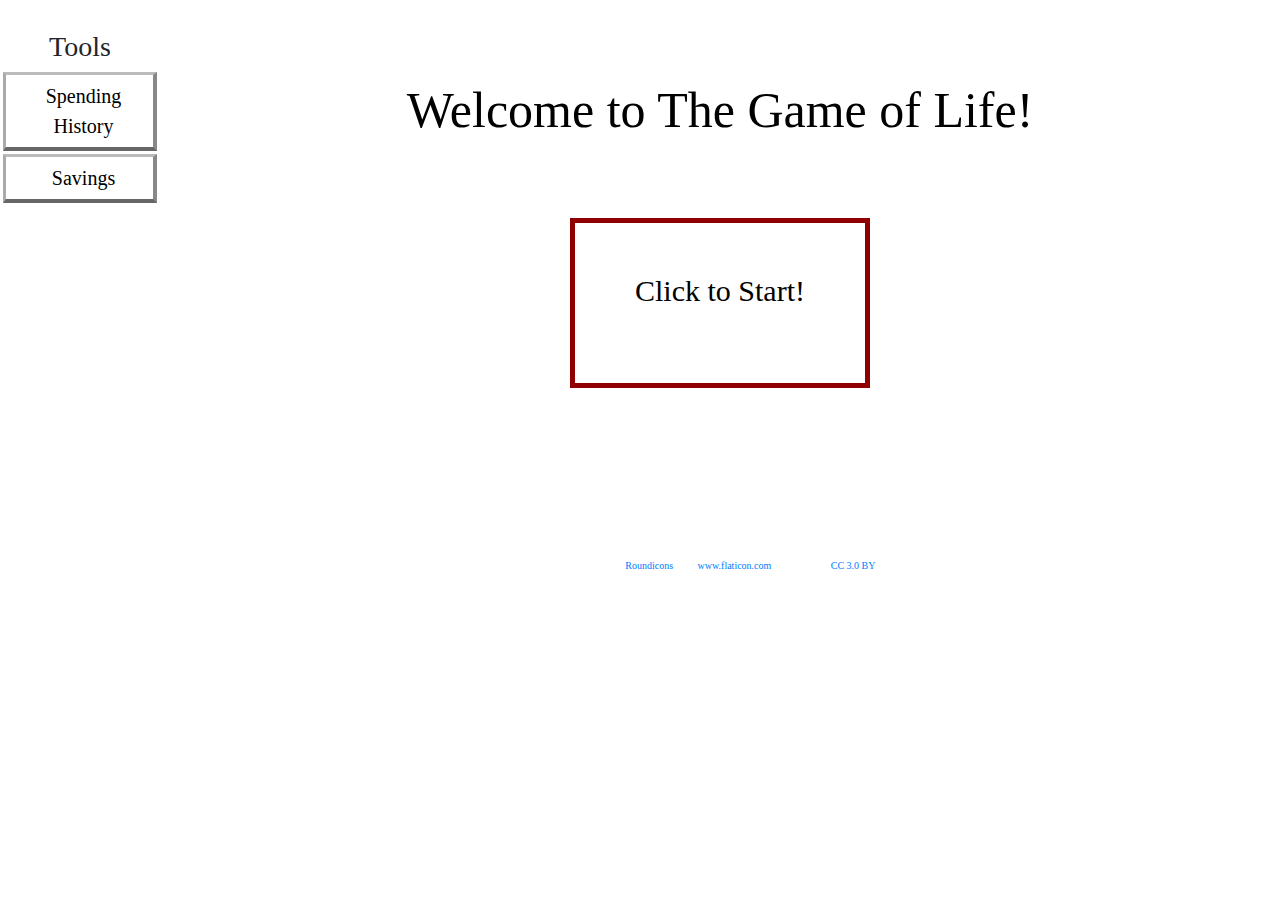
<file: index.html>
<!DOCTYPE html>

<html> 
	<head> 
		<link rel="icon" href="money-bag.png" type="image/gpng" sizes="16x16">
		<title>Budget Game</title>
		<script src="//ajax.googleapis.com/ajax/libs/jquery/1.10.1/jquery.min.js"></script>        	
		<script src="https://cdnjs.cloudflare.com/ajax/libs/popper.js/1.14.7/umd/popper.min.js" integrity="sha384-UO2eT0CpHqdSJQ6hJty5KVphtPhzWj9WO1clHTMGa3JDZwrnQq4sF86dIHNDz0W1" crossorigin="anonymous"></script>
        	<script src="https://stackpath.bootstrapcdn.com/bootstrap/4.3.1/js/bootstrap.min.js" integrity="sha384-JjSmVgyd0p3pXB1rRibZUAYoIIy6OrQ6VrjIEaFf/nJGzIxFDsf4x0xIM+B07jRM" crossorigin="anonymous"></script>
        	<link rel="stylesheet" href="https://stackpath.bootstrapcdn.com/bootstrap/4.3.1/css/bootstrap.min.css" integrity="sha384-ggOyR0iXCbMQv3Xipma34MD+dH/1fQ784/j6cY/iJTQUOhcWr7x9JvoRxT2MZw1T" crossorigin="anonymous">
        	<link rel="stylesheet" href="css/budgetStyle.css">
		
        	
	</head> 
	<body>
		<script type="text/javascript" src="/js/budgetQ.js"></script>
		<div class = "sidenav" id="sideBar">
			<h3>Tools</h3>
			<div class = "sideNavBtn" id="spendings">Spending History</div>
			<div class = "sideNavBtn" id="savings">Savings</div>
			<div class = "sideNavBtn" id="move">Move</div>
			<div class = "sideNavBtn" id="marriage">Marriage</div>
			<div class = "sideNavBtn" id="jobStatus">Job Options</div>
			<div class = "sideNavBtn" id="car">Car Options</div>
			<div class = "sideNavBtn" id="retire">Retire</div>
			<div class = "sideNavBtn" id="yearProgression">Next Year</div>
		</div>
		<!-- Spending History Modal -->
		<div id="spendingTableModal" class="modal">
			<!-- Modal content -->
			<div class="modal-content">
				<span id="closeSpTbl" class="close">&times;</span>
				<table id="SpendingTable">  
					<tr>  
					    <th>One</th>
					    <th>Two</th>
					    <th>Three</th>
					</tr>  
					<tr>  
					    <td>Apples</td>
					    <td>Carrots</td>
					    <td>Steak</td>
					</tr>  
					<tr>  
					    <td>Oranges</td>
					    <td>Potato</td>
					    <td>Pork</td>
					</tr>  
					<tr>  
					    <td>Pears</td>
					    <td>Peas</td>
					    <td>Chicken</td>
					</tr>  
				</table>
			</div>
		</div>
		<!-- Savings History Modal -->
		<div id="savingsTableModal" class="modal">
			<!-- Modal content -->
			<div class="modal-content">
				<span id="closeSvTbl" class="close">&times;</span>
				<table id="SavingsTable">  
					<tr>  
					    <th>One</th>
					    <th>Two</th>
					    <th>Three</th>
					</tr>  
					<tr>  
					    <td>Apples</td>
					    <td>Carrots</td>
					    <td>Steak</td>
					</tr>  
					<tr>  
					    <td>Oranges</td>
					    <td>Potato</td>
					    <td>Pork</td>
					</tr>  
					<tr>  
					    <td>Pears</td>
					    <td>Peas</td>
					    <td>Chicken</td>
					</tr>  
				</table>
			</div>
		</div>
		
		<div class = "main">
		<div id="money_tracking">
			
		</div>
		<br>
		<div>
			<h2 id="question">Welcome to The Game of Life!</h2>
		</div>
		<img id="W2" src="W2form.PNG" alt = "W2 form" style="display:none; width: 75%;"/>
		<br>
		<div id="1040form" style="display:none" style="position:absolute; left:100px; right:100px;">
			<div style="position:relative;">
				<img src="1040form.PNG" alt = "1040 form" style="width: 50%; float: left;"/>
				<div style="position: relative; width:40%; height:600px; margin: auto; float: right; background-color: white; text-align:left;">
					You must fill out your taxes every year!
					Some sites are available to help at a small cost (HRBlock.com, Turbotax.com, etc)
					When you start a new job, you fill out a W-4 form that tells your employers how much to take out of each paycheck for taxes.
					If you pay more in taxes than you should (based on the government and your salary), you may get a refund. However, if you don't let them take enough, you may owe the government at the end of the year, and sometimes even an additional fee.
					Witholdings include:
					<ul>
						<li>FICA taxes (Social Security and Medicare) 7.65%</li>
						<li>Federal Income Taxes</li>
						<li>State and Local Taxes</li>
					</ul>
					FICA taxes are required but you have some flexibility on Federal, State and Local taxes.
					Some states don't even have income tax!
					Federal taxes are based on your tax bracket. This means that depending on the range your salary falls under, you will have to pay a different percent than someone who has a salary in a different range.
				</div>
			</div>
			<button onclick="retirement()">Click to Continue</button>
		</div>
			<br>
		<form name = "salary" id="salary">
			<label>Enter your predicted gross(before taxes) salary:</label>
			<br>
			<textarea name="yearly_salary"></textarea>
			<br>
			<input type="submit" value="Submit" onclick="validateForm()">
			<br>
			<input type=button onClick="parent.open('https://www.bls.gov/ooh/')" value='click here to visit salary website' >
		</form>
		<br>
		<form name = "loan" id="loan">
			<label>Enter your predicted monthly loan payment:</label>
			<br>
			<textarea name="monthly_loan"></textarea>
			<br>
			<label>Enter your predicted number of loan payments:</label>
			<br>
			<textarea name="loan_length"></textarea>
			<br>
			<input type="submit" value="Submit" onclick="validateForm2()">
			<br>
			<input type=button onClick="parent.open('https://sikadm.github.io/loancalc.html')" value='click here to use a loan calculator' >
		</form>
			<br>
		<div class="option" id="box1">
			<br>
			<p id="option1">Click to Start!</p>
		</div>
		<br>
		<div class="option" id="box2">
			<br>
			<p  id="option2">none</p>
		</div>
		<br>
		<div class="option" id="box3">
			<br>
			<p id="option3">none</p>
		</div>
		<br>
		<div class="option" id="box4">
			<br>
			<p id="option4">none</p>
		</div>
		<br>
		<div id="Progress_Status">		
			<div id="progressbar"></div>
		</div>

		<div id="container">
		<img id="thoughtBubble" src="thoughtbubble.png" alt="thought bubble">
			<p id="thought">words</p>
		</div>
		<div id="iconrights">Icons made by 
			<a href="https://www.flaticon.com/authors/roundicons" title="Roundicons">Roundicons</a> 
			from <a href="https://www.flaticon.com/" title="Flaticon">www.flaticon.com</a> 
			is licensed by <a href="http://creativecommons.org/licenses/by/3.0/" title="Creative Commons BY 3.0" target="_blank">CC 3.0 BY</a>
		</div>
		</div>
		<script src="https://ajax.googleapis.com/ajax/libs/jquery/2.1.4/jquery.min.js"></script> 

	</body>
</html>
</file>
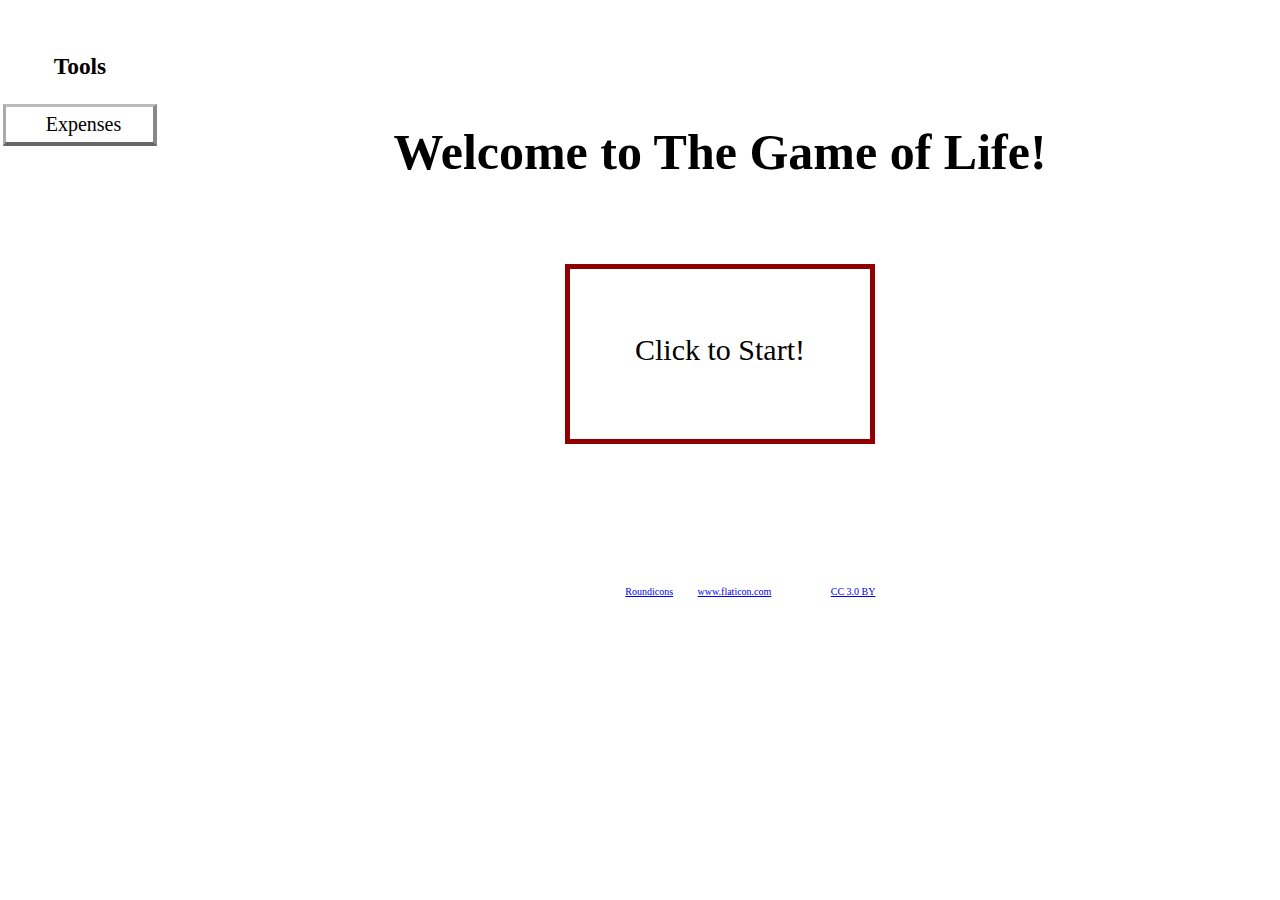
<file: budgetGame.html>
<!DOCTYPE html>

<html> 
	<head> 
		<link rel="icon" href="money-bag.png" type="image/gpng" sizes="16x16">
		<title>Budget Game</title>
		<style> 
			body { 
				background-color: white; 
				text-align: center; 
				font-size: 20px; 
				font-family: lucida console;
			}
			h2 { 
				color: black; 
				font-size: 50px; 
				font-family: lucida console;
				position: relative;
				top: 50px;
			}
			.option {
				position: relative;
				width: 300px; 
				margin: auto;
				height: 170px; 
				border: 5px solid rgb(145,0,0); 
				background: white; 
				vertical-align: middle;
				color: black;
				font-size: 150%;
				cursor: pointer;
			}
			#Progress_Status {
				position: relative;
				width: 500px;
				background-color: black;
				top: 90%;
				left: 40%;
				margin: 50px 100px 0 -80px;
			}
			#progressbar {
				width: 18%;
				height: 35px;
				background-color: rgb(250,0,0);
				text-align: center;
				line-height: 32px;
				color: black;
			}
			input[type=button] {
				background-color: white;
				color: black;
				padding: 14px 40px;
				border-radius: 12px;
				border: 5px solid rgb(145,0,0); 
				font-size: 20px;
				margin: 25px;
			}
			label {
				color: black;
				font-size: 35px;
			}
			input [type=text] {
				width: 50%;
				padding: 12px 20px;
				margin: 25px;
				display: inline-block;
				border-radius: 4px;
				box-sizing: border-box;
				border: 5px solid rgb(145,0,0);
			}
			input[type=submit] {
				background-color: white;
				color: black;
				padding: 14px 40px;
				border-radius: 12px;
				border: 5px solid rgb(145,0,0); 
				font-size: 20px;
				margin: 15px;
			}
			textarea {
				width: 300px;
				  height: 70px;
				  padding: 12px 20px;
				  box-sizing: border-box;
				  border: 5px solid rgb(145,0,0); 
				  border-radius: 12px;
				  background-color: white;
				  font-size: 20px;
				  resize: none;
				align-content: left;
				margin: 25px;
			}
			#money_tracking {
				width: 300px; 
				margin: auto; 
				height: 70px; 
				border: 5px solid rgb(145,0,0); 
				background: white; 
				vertical-align: middle;
				position:absolute;
				top:20px;
				right: 20px;
				font-size: 30px;
			}
			#thoughtBubble {
				position:absolute;
				bottom: 25px;
				right: 20px;
				width: 300px;
				height: 300px;
			}
			#thought {
				position: absolute;
				bottom: 115px;
				right:75px;
				font-size: 20px;
				color: blue;
				width: 190px;
				height: 150px;
				text-align: center;
			}
			#iconrights {
				bottom: 5px;
				left: 5px;
				font-size: 10px;
				color: white;
			}
			.sidenav {
				height: 100%;
				width: 160px;
				position: fixed;
				z-index: 1;
				top: 0;
				left: 0;
				background-color: white;
				overflow-x: hidden;
				padding-top: 30px;
			}
			.sideNavBtn {
				padding: 6px 8px 6px 16px;
				text-decoration: none;
				font-size: 20px;
				color: black;
				display: block;
				border-style:solid;
				border-color:#bbb #888 #666 #aaa;
				border-width:3px 4px 4px 3px;
				margin: 3px;
				cursor: pointer;
			}
			.main {
				margin-left: 160px;
				padding: 0px 10px;
			}
			@media screen and (max-height: 450px) {
				.sidenav {padding-top: 16px;}
				.sidenav a {font-size: 18px;}
			}
			/* The Modal (background) */
			.modal {
			  display: none; /* Hidden by default */
			  position: fixed; /* Stay in place */
			  z-index: 1; /* Sit on top */
			  padding-top: 100px; /* Location of the box */
			  left: 0;
			  top: 0;
			  width: 100%; /* Full width */
			  height: 100%; /* Full height */
			  overflow: auto; /* Enable scroll if needed */
			  background-color: rgb(0,0,0); /* Fallback color */
			  background-color: rgba(0,0,0,0.4); /* Black w/ opacity */
			}

			/* Modal Content */
			.modal-content {
			  background-color: #fefefe;
			  margin: auto;
			  padding: 20px;
			  border: 1px solid #888;
			  width: 80%;
			}

			/* The Close Button */
			.close {
			  color: #aaaaaa;
			  float: right;
			  font-size: 28px;
			  font-weight: bold;
			}

			.close:hover,
			.close:focus {
			  color: #000;
			  text-decoration: none;
			  cursor: pointer;
			}
			table {  
			    color: #333;
			    font-family: Helvetica, Arial, sans-serif;
			    width: 640px; 
			    border-collapse: 
			    collapse; border-spacing: 0; 
			}

			td, th {  
			    border: 1px solid transparent; /* No more visible border */
			    height: 30px; 
			    transition: all 0.3s;  /* Simple transition for hover effect */
			}

			th {  
			    background: #DFDFDF;  /* Darken header a bit */
			    font-weight: bold;
			}

			td {  
			    background: #FAFAFA;
			    text-align: center;
			}

			/* Cells in even rows (2,4,6...) are one color */        
			tr:nth-child(even) td { background: #FEFEFE; }   

			/* Cells in odd rows (1,3,5...) are another (excludes header cells)  */        
			tr:nth-child(odd) td { background: #FEFEFE; }  

			tr td:hover { background: #666; color: #FFF; }  
			/* Hover cell effect! */
		</style> 
	</head> 
	<body>
		<div class = "sidenav" id="sideBar">
			<h3>Tools</h3>
			<div class = "sideNavBtn" id="spendings">Expenses</div>
			<div class = "sideNavBtn" id="move">Move</div>
			<div class = "sideNavBtn" id="marriage">Marriage</div>
			<div class = "sideNavBtn" id="jobStatus">Job Options</div>
			<div class = "sideNavBtn" id="car">Car Options</div>
			<div class = "sideNavBtn" id="retire">Retire</div>
			<div class = "sideNavBtn" id="yearProgression">Add 10 Years</div>
		</div>
		<!-- Spending History Modal -->
		<div id="spendingTableModal" class="modal">
			<!-- Modal content -->
			<div class="modal-content">
				<span id="closeSpTbl" class="close">&times;</span>
				<table id="SpendingTable">  
					<tr>  
					    <th>Income</th>
					    <th>Taxes</th>
					    <th>Housing</th>
						<th>Other</th>
						<th>Retirement</th>
					</tr>  
				</table>
			</div>
		</div>
		
		<div class = "main">
		<div id="money_tracking">
			
		</div>
		<br>
		<div>
			<h2 id="question">Welcome to The Game of Life!</h2>
		</div>
		<img id="W2" src="W2form.PNG" alt = "W2 form" style="display:none; width: 75%;"/>
		<br>
		<div id="1040form" style="display:none" style="position:absolute; left:100px; right:100px;">
			<div style="position:relative;">
				<img src="1040form.PNG" alt = "1040 form" style="width: 50%; float: left;"/>
				<div style="position: relative; width:40%; height:600px; margin: auto; float: right; background-color: white; text-align:left;">
					You must fill out your taxes every year!
					Some sites are available to help at a small cost (HRBlock.com, Turbotax.com, etc)
					When you start a new job, you fill out a W-4 form that tells your employers how much to take out of each paycheck for taxes.
					If you pay more in taxes than you should (based on the government and your salary), you may get a refund. However, if you don't let them take enough, you may owe the government at the end of the year, and sometimes even an additional fee.
					Witholdings include:
					<ul>
						<li>FICA taxes (Social Security and Medicare) 7.65%</li>
						<li>Federal Income Taxes</li>
						<li>State and Local Taxes</li>
					</ul>
					FICA taxes are required but you have some flexibility on Federal, State and Local taxes.
					Some states don't even have income tax!
					Federal taxes are based on your tax bracket. This means that depending on the range your salary falls under, you will have to pay a different percent than someone who has a salary in a different range.
				</div>
			</div>
			<button onclick="retirement()">Click to Continue</button>
		</div>
			<br>
		<form name = "salary" id="salary">
			<label>Enter your predicted gross(before taxes) salary:</label>
			<br>
			<textarea name="yearly_salary"></textarea>
			<br>
			<input type="submit" value="Submit" onclick="validateForm()">
			<br>
			<input type=button onClick="parent.open('https://www.bls.gov/ooh/')" value='click here to visit salary website' >
		</form>
		<br>
		<form name = "loan" id="loan">
			<label>Enter your predicted monthly loan payment:</label>
			<br>
			<textarea name="monthly_loan"></textarea>
			<br>
			<label>Enter your predicted number of loan payments:</label>
			<br>
			<textarea name="loan_length"></textarea>
			<br>
			<input type="submit" value="Submit" onclick="validateForm2()">
			<br>
			<input type=button onClick="parent.open('https://sikadm.github.io/loancalc.html')" value='click here to use a loan calculator' >
		</form>
			<br>
		<div class="option" id="box1">
			<br>
			<p id="option1">Click to Start!</p>
		</div>
		<br>
		<div class="option" id="box2">
			<br>
			<p  id="option2">none</p>
		</div>
		<br>
		<div class="option" id="box3">
			<br>
			<p id="option3">none</p>
		</div>
		<br>
		<div class="option" id="box4">
			<br>
			<p id="option4">none</p>
		</div>
		<br>
		<div id="Progress_Status">		
			<div id="progressbar"></div>
		</div>

		<div id="container">
		<img id="thoughtBubble" src="thoughtbubble.png" alt="thought bubble">
			<p id="thought">words</p>
		</div>
		<div id="iconrights">Icons made by 
			<a href="https://www.flaticon.com/authors/roundicons" title="Roundicons">Roundicons</a> 
			from <a href="https://www.flaticon.com/" title="Flaticon">www.flaticon.com</a> 
			is licensed by <a href="http://creativecommons.org/licenses/by/3.0/" title="Creative Commons BY 3.0" target="_blank">CC 3.0 BY</a>
		</div>
		</div>
		<script src="https://ajax.googleapis.com/ajax/libs/jquery/2.1.4/jquery.min.js"></script>

		<script>
			var salaryForm = document.getElementById("salary");
			var loanForm = document.getElementById("loan");
			var money = document.getElementById("money_tracking");
			var option1 = document.getElementById("option1");
			var option2 = document.getElementById("option2");
			var option3 = document.getElementById("option3");
			var option4 = document.getElementById("option4");
			var question = document.getElementById("question");
			var bubble = document.getElementById("container");
			var thought = document.getElementById("thought");
			var option1box = document.getElementById("box1");
			var option2box = document.getElementById("box2");
			var option3box = document.getElementById("box3");
			var option4box = document.getElementById("box4");
			var W2form = document.getElementById("W2");
			var form1040 = document.getElementById("1040form");
			var progress = document.getElementById("progressbar");
			var copyright = document.getElementById("iconrights");
			var spendingButton = document.getElementById("spendings");
			var moveButton = document.getElementById("move");
			var marriageButton = document.getElementById("marriage");
			var jobButton = document.getElementById("jobStatus");
			var retireButton = document.getElementById("retire");
			var carButton = document.getElementById("car");
			var fwdYear = document.getElementById("yearProgression");
			var spendingTbl = document.getElementById("spendingTableModal");
			var closeSpending = document.getElementById("closeSpTbl");
			var year = 0;
			var sideBar = document.getElementById("sideBar");
			
			moveButton.style.display = "none";
			marriageButton.style.display = "none";
			jobButton.style.display = "none";
			retireButton.style.display = "none";
			carButton.style.display = "none";
			fwdYear.style.display = "none";
			
			spendingButton.onclick = function() {
				spendingTbl.style.display = "block";
			};
			
			closeSpending.onclick = function() {
				spendingTbl.style.display = "none";
			};
			
			// When the user clicks anywhere outside of a modal, close it
			window.onclick = function(event) {
				if (event.target == spendingTbl) {
			    spendingTbl.style.display = "none";
			  }
			};
			
			moveButton.onclick = function() {
				if (confirm("Are you ready to move?")){
					housingLocation();
				}
			};
			
			var couple;
			marriageButton.onclick = function() {
				if (confirm("Are you ready to get married?")){
					couple = 1;
					x = x*2;
				}
			};
			
			jobButton.onclick = function() {
				if (confirm("Are you ready to change jobs?")){
					income();
					if (couple == 1) {
						window.x = window.x*2;
					}
				}
			};
			
			retireButton.onclick = function() {
				if (confirm("Are you ready to retire?")) {
					window.x = 0;
				}
			};
			
			carButton.onclick = function() {
				if (confirm("Do you need to change your vehicle situation?")){
					vehicle();
				}
			};
			
			fwdYear.onclick = function() {
				if (confirm("Fast forward 10 years?")) {
					if (window.year >= 95) {
						alert ("You lived a happy life! Review how your savings and spendings added up");
					}
					else {
						window.year = window.year + 10;
						updateYear();
						bank = bank+ 10*(x-retirementSavings-healthInsCost-carCost-yearlyRent);
					}
				}
			};
			
			
			progress.style.display = "none";
			bubble.style.display = "none";
			salaryForm.style.display = "none";
			loanForm.style.display = "none";
			money.style.display = "none";
			option2box.style.display = "none";
			option3box.style.display = "none";
			option4box.style.display = "none";
			form1040.style.display = "none";
			W2form.style.display = "none";
			
			function education() {
				question.style.display = "block";
				window.year = 18;
				option2box.style.display = "block";
				progress.style.display = "block";
				progress.style.width = year + '%';
				progress.textContent =  year + " yrs old";
				question.textContent = "What is (or will be) your highest level of education?";
				option1.textContent = "High School";
				option2.textContent = "College";
				option1box.addEventListener("click", hsGraduate);
				option2box.addEventListener("click", collegeGraduate);
				bubble.style.display = "block";
				thought.textContent = "Those with college degrees get paid more on average than those without but also have to spend more on education";
			};
			
			function hsGraduate() {
				question.textContent = "Will you go to Trade School or get a job?";
				option1.textContent = "Trade School";
				option2.textContent = "Job";
				option1box.addEventListener("click", tradeSchool);
				option2box.addEventListener("click", income);
				thought.textContent = "Those with trade skills often make more than those who don't have any higher education.";
				
			};
			
			function tradeSchool() {
				window.year = 20;
				updateBar();
				income();
			};
			
			function collegeGraduate() {
				console.log("college Graduate b4 update: " + year);
				thought.textContent = "Going to grad school could pay off for some majors; Others may want to consider if spending the extra money and time is worthwhile!";
				option3box.style.display = "none";
				window.year = 22;
				updateBar();
				console.log("college graduate after update: " + year);
				question.textContent = "Will you continue on with school or start your career?";
				option1.textContent = "Graduate School";
				option2.textContent = "Career";
				option1box.addEventListener("click", gradSchool);
				option2box.addEventListener("click", loan);
			};
			function gradSchool() {
				thought.textContent = "Although a Masters may take less time, some careers require a Doctorate to be taken seriously!";
				window.year = 22;
				updateBar();
				question.textContent = "What kind of degree are you getting?";
				option1.textContent = "Doctorate";
				option2.textContent = "Masters";
				option3box.style.display = "none";
				option1box.addEventListener("click", doctorate);
				option2box.addEventListener("click", masters);	
			};
			
			function doctorate() {
				window.year = 26;
				updateBar();
				loan();
			};
			
			function masters() {
				window.year = 24;
				updateBar();
				loan();
			};
			
			function loan() {
				console.log("loan before update: " + year);
				bubble.style.display = "block";
				loanForm.style.display = "block";
				thought.textContent = "Filling out your FAFSA each year can help you get low interest loans! You'll end up paying less in interest than with private loans.";
				updateBar();
				console.log("loan after update: " + year);
				salaryForm.style.display = "none";
				option1box.style.display = "none";
				option2box.style.display = "none";
				option3box.style.display = "none";
				option4box.style.display = "none";
				question.textContent = "How much will you have in loans?";
			};
			
			var loanPymt; //global variable of loan payment
			var loanLength; //global variable of loan length
			function validateForm2() {
				loanPymt = document.forms["loan"]["monthly_loan"].value;
				loanLength = document.forms["loan"]["loan_length"].value;
				if (loanPymt == "") {
					alert("Loan payment must be filled out");
				}
				else if (isNaN(loanPymt)){
					alert("Loan payment can only contain numbers");
				}
				else { 
					if (loanLength == "") {
						alert("Loan length must be filled out");
					}
					else if (isNaN(loanLength)) {
						alert("Loan length can only contain numbers");
					}
					else {
						income();
					}
				}
			};
			
			function income() {
				bubble.style.display = "block";
				loanForm.style.display = "none";
				thought.textContent = "Depending on your education choices, some careers (and salaries) may be out of reach";
				updateBar();
				salaryForm.style.display = "block";
				option1box.style.display = "none";
				option2box.style.display = "none";
				option3box.style.display = "none";
				option4box.style.display = "none";
				question.textContent = "Income";
			};
			
			var x; //global variable of salary
			function validateForm() {
				x = document.forms["salary"]["yearly_salary"].value;
				if (x == "") {
					alert("Salary must be filled out");
				}
				else if (isNaN(x)){
					alert("Salary can only contain numbers");
				}
				else {
					if (confirm("Ready to get started?")) {
						taxes();
					}
				}
			};
			
			function taxes() {
				money.style.display = "none";
				progress.style.display = "none";
				copyright.style.display = "none";
				bubble.style.display = "none";
				option1box.style.display = "none";
				option2box.style.display = "none";
				option3box.style.display = "none";
				option4box.style.display = "none";
				salaryForm.style.display = "none";
				question.textContent = "Tax forms";
				option1.textContent = "Click to continue";
				option1box.addEventListener("click", retirement);
				W2form.style.display = "block";
				form1040.style.display = "block";	
			};
			
			var retirementSavings;
			var retirementPercent;
			var bank;
			function retirement() {
				money.style.display = "block";
				money.textContent = "$" + x;
				bank = x;
				loanForm.style.display = "none";
				bubble.style.display = "block";
				copyright.style.display = "block";
				progress.style.display = "block";
				W2form.style.display = "none";
				form1040.style.display = "none";
				salaryForm.style.display = "none";
				question.textContent = "What percent of your salary are you putting into a 401K?"
				option1box.style.display = "block";
				option2box.style.display = "block";
				option3box.style.display = "block";
				option4box.style.display = "block";
				option1.textContent = "0%";
				option2.textContent = "5%";
				option3.textContent = "10%";
				option4.textContent = "20%";
				option1box.addEventListener("click", retire0);
				option2box.addEventListener("click", retire5);
				option3box.addEventListener("click", retire10);
				option4box.addEventListener("click", retire20);
			};
			
			function retire0() {
				loanForm.style.display = "none";
				retirementPercent = 0;
				retirementFund();
				housingLocation();
			};
			
			function retire5() {
				loanForm.style.display = "none";
				retirementPercent = 0.05;
				retirementFund();
				housingLocation();
			};
			
			function retire10() {
				loanForm.style.display = "none";
				retirementPercent = .1;
				retirementFund();
				housingLocation();
			};
			
			function retire20() {
				loanForm.style.display = "none";
				retirementPercent = .2;
				retirementFund();
				housingLocation();
			};
			
			var retirementSavings;
			function retirementFund() {
				window.retirementSavings = retirementPercent*x;
				bank = bank - retirementSavings;
				money.textContent = "$" + bank;
			};
	
			var housingMultiplier;
			function housingLocation() {
				loanForm.style.display = "none";
				thought.textContent = "Be aware that in some cities (NYC, Chicago, LA), rent will be much more expensive, while cheaper in others (Cincinnati). Also consider your commute to work!"
				option3box.style.display = "none";
				option4box.style.display = "none";
				form1040.style.display = "none";
				W2form.style.display = "none";
				salaryForm.style.display = "none";
				option1box.style.display = "block";
				option2box.style.display = "block";
				question.textContent = "Where will you live (location)?";
				option1.textContent = "City";
				option2.textContent = "Suburbs";
				option1box.addEventListener("click", city);
				option2box.addEventListener("click", suburbs);
			};
			
			function city() {
				housingMultiplier = 2;
				housingType();
			};
			
			function suburbs() {
				housingMultiplier = 1;
				housingType();
			};
			
			var rent;
			function housingType() {
				bubble.style.display = "none";
				loanForm.style.display = "none";
				salaryForm.style.display = "none";
				question.textContent = "Where will you live?";
				option1box.style.display = "block";
				option2box.style.display = "block";
				option3box.style.display = "block";
				option4box.style.display = "none";
				option1.textContent = "High-End Apartment";
				option2.textContent = "Cheap Apartment";
				option3.textContent = "House";
				option1box.addEventListener("click", highEndApt);
				option2box.addEventListener("click", cheapApt);
				option3box.addEventListener("click", house);
			};
			
			function highEndApt() {
				rent = 8400;
				roommate();
			};
			
			function cheapApt() {
				rent = 6600;
				roommate();
			};
			
			function house() {
				rent = 10000;
				/*bank = bank - rent;
				money.textContent = "$" + bank;*/
				roommate();
			};
			
			var roommateMultiplier;
			function roommate() {
				bubble.style.display = "block";
				thought.textContent = "Having a roommate may make your living situation more cost efficient!";
				salaryForm.style.display = "none";
				loanForm.style.display = "none";
				option1box.style.display = "block";
				option2box.style.display = "block";
				option3box.style.display = "none";
				question.textContent = "Will you have a roommate?";
				option1.textContent = "Yes";
				option2.textContent = "No";
				option1box.addEventListener("click", shareLiving);
				option2box.addEventListener("click", dontShareLiving);
			};
			
			function shareLiving() {
				roommateMultiplier = 0.5;
				housingUpdate()
			};
			
			function dontShareLiving() {
				roommateMultiplier = 1;
				housingUpdate();
			};
			
			var yearlyRent;
			function housingUpdate(){
				yearlyRent = roommateMultiplier*rent*housingMultiplier;
				moveButton.style.display = "block";
				console.log("yearly rent: " + yearlyRent);
				console.log("bank before rent: " + bank);
				bank = bank - yearlyRent;
				console.log("bank after rent: " + bank);
				money.textContent = "$" + bank;
				vehicle();
			};
			
			function vehicle() {
				question.textContent = "Do you need a vehicle? (drive to work etc.)";
				salaryForm.style.display="none";
				loanForm.style.display = "none";
				option1box.style.display = "block";
				option2box.style.display = "block";
				option1.textContent = "Yes";
				option2.textContent = "No";
				option3box.style.display = "none";
				option1box.addEventListener("click", vehicleCost);
				option2box.addEventListener("click", healthInsurance);
			};
			
			var carCost;
			function vehicleCost() {
				question.textContent = "What are your car payments like?";
				loanForm.style.display = "none";
				salaryForm.style.display = "none";
				option1box.style.display = "block";
				option2box.style.display = "block";
				option3box.style.display = "block";
				option1.textContent = "Car already paid off (no insurance/parents pay)";
				option2.textContent = "Car paid off but insurance being paid";
				option3.textContent = "Car payment and insurance";
				bubble.style.display = "none";
				option3box.style.display = "car and insurance payments monthly";
				option1box.addEventListener("click", nocarpymt);
				option2box.addEventListener("click", carIns);
				option3box.addEventListener("click", carInsPymt);
				carButton.style.display = "block";
			};
			
			function nocarpymt() {
				carCost = 0;
				carUpdate();
			};
			
			function carIns() {
				carCost = 120;
				carUpdate();
			};
			
			function carInsPymt() {
				carCost = 400;
				carUpdate();
			};
			
			function carUpdate() {
				bank = bank - carCost;
				money.textContent = "$" + bank;
				healthInsurance();
			};
			
			var healthInsCost;
			function healthInsurance() {
				question.textContent = "Do you have health insurance?";
				option3box.style.display = "block";
				option4box.style.display = "block";
				option1.textContent = "Yes, provided through my job";
				option2.textContent = "Yes, still apart of my parents";
				option3.textContent = "Yes, paid for by self";
				option4.textContent = "No";
				option1box.addEventListener("click", jobIns);
				option2box.addEventListener("click", parIns);
				option3box.addEventListener("click", selfIns);
				option4box.addEventListener("click", noIns);
			};
			
			function jobIns() {
				healthInsCost = 1100;
				InsUpdate();
			};
			
			function parIns() {
				healthInsCost = 0;
				InsUpdate();
			};
			
			function selfIns() {
				healthInsCost = 6200;
				InsUpdate();
			};
			
			function noIns() {
				healthInsCost = 0;
				InsUpdate();
			};
			
			function InsUpdate() {
				bank = bank - healthInsCost;
				money.textContent = "$" + bank;
				summary();
			};
			
			function summary() {
				bubble.style.display = "none";
				question.textContent = "From this point on, your life events occur when you want them to. Use the side buttons to continue your life.";
				option1box.style.display = "block";
				option1.textContent = "Exit";
				option1box.style.display = "none";
				option2box.style.display = "none";
				option3box.style.display = "none";
				moveButton.style.display = "block";
				marriageButton.style.display = "block";
				retireButton.style.display = "block";
				carButton.style.display = "block";
				fwdYear.style.display = "block";
			};
			
			function marriage() {
				question.textContent = "Do you want to get married?";
				option1box.style.display = "block";
				option2box.style.display = "block";
				option3box.style.display = "none";
				option4box.style.display = "none";
				option1.textContent = "Yes";
				option2.textContent = "No";
				option1box.addEventListener("click", children);
				option2box.addEventListener("click", children);
			};
			
			function updateBar() {
				progress.style.width = year + "%";
				progress.textContent = year + " yrs old";
			};
			/*
			when (year>65) {
				
			};
			*/
			
			$("#salary").submit(function(e) {
				e.preventDefault();
			});	
			$("#loan").submit(function(e) {
				e.preventDefault();
			});
			option1box.addEventListener("click", education);
		</script>
	</body>
</html>
</file>
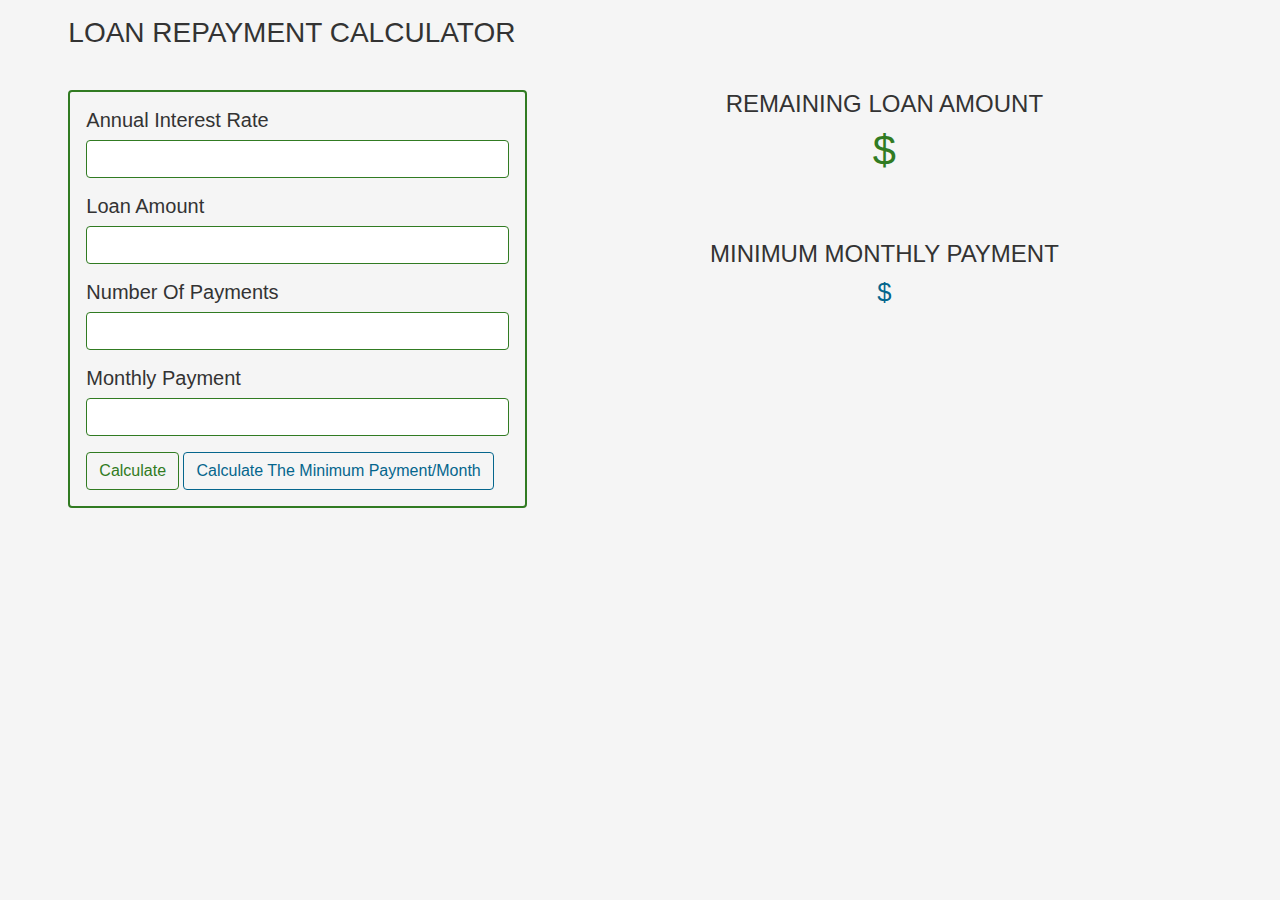
<file: loancalc.html>
<!DOCTYPE html>
<html lang="en">
    <head>
        <meta charset="utf-8">
        <meta name="viewport" content="width=device-width, initial-scale=1, shrink-to-fit=no">
        <title>GamiFinance - Loan Calculator</title>
        <script src="https://code.jquery.com/jquery-3.3.1.slim.min.js" integrity="sha384-q8i/X+965DzO0rT7abK41JStQIAqVgRVzpbzo5smXKp4YfRvH+8abtTE1Pi6jizo" crossorigin="anonymous"></script>
        <script src="https://cdnjs.cloudflare.com/ajax/libs/popper.js/1.14.7/umd/popper.min.js" integrity="sha384-UO2eT0CpHqdSJQ6hJty5KVphtPhzWj9WO1clHTMGa3JDZwrnQq4sF86dIHNDz0W1" crossorigin="anonymous"></script>
        <script src="https://stackpath.bootstrapcdn.com/bootstrap/4.3.1/js/bootstrap.min.js" integrity="sha384-JjSmVgyd0p3pXB1rRibZUAYoIIy6OrQ6VrjIEaFf/nJGzIxFDsf4x0xIM+B07jRM" crossorigin="anonymous"></script>
        <link rel="stylesheet" href="https://stackpath.bootstrapcdn.com/bootstrap/4.3.1/css/bootstrap.min.css" integrity="sha384-ggOyR0iXCbMQv3Xipma34MD+dH/1fQ784/j6cY/iJTQUOhcWr7x9JvoRxT2MZw1T" crossorigin="anonymous">
        <link rel="stylesheet" href="css/stylesheet.css">
        <script src="js/calc.js" type="text/javascript"></script>
    </head>
    <body>
        <div class="container-fluid">
            <div class="row">
                <div class="col-11 mx-auto pt-3">
                    <!-- title -->
                    <h3 class="text-uppercase mb-4">Loan Repayment Calculator</h3>
                    <div class="row">
                        <div class="col-md-5 my-3">
                            <form id="loan-form" class="loan-form">
                                <h5 class="text-capitalize">annual interest rate</h5>
                                <div class="form-group">
                                    <input type="number"  class="form-control loan-input" id="interest-input">
                                </div>
                                <h5 class="text-capitalize">loan amount</h5>
                                <div class="form-group">
                                    <input type="number"  class="form-control loan-input" id="loan-input">
                                </div>
                                <h5 class="text-capitalize">number of payments</h5>
                                <div class="form-group">
                                    <input type="number"  class="form-control loan-input" id="payments-input">
                                </div>
                                <h5 class="text-capitalize">monthly payment</h5>
                                <div class="form-group">
                                    <input type="number"  class="form-control loan-input" id="month-input">
                                </div>
                                <!-- submit button -->
                                <button type="submit" class="btn text-capitalize loan-submit" id="calc-submit" onclick="remainingBalance()">calculate</button>
                                <button type="submit" class="btn text-capitalize min-submit" id="minPayment-submit" onclick="minPayment()">calculate the Minimum Payment/Month</button>
                            </form>
                        </div>
                        <div class="col-md-7">
                            <div class="row my-3">
                                <div class="col-12 text-center mb-2">
                                    <h6 class="text-uppercase info-title">remaining loan amount</h6>
                                    <span class="budget-icon"><i class="fas fa-money-bill-alt"></i></span>
                                    <h4 class="text-uppercase mt-2 budget" id="budget"><span>$ </span><span id="remaining-amount"></span></h4>
                                </div>
                            </div>
                            <div class="row my-5">
                                <div class="col-12 text-center mb-2">
                                    <h6 class="text-uppercase info-title">minimum monthly payment</h6>
                                    <span class="budget-icon"><i class="fas fa-money-bill-alt"></i></span>
                                    <h4 class="text-uppercase mt-2 minBudget" id="budget"><span>$ </span><span id="min-amount"></span></h4>
                                </div>
                            </div>
                        </div>
                    </div>
                </div>
            </div>
        </div>
   </body>
</html>
</file>
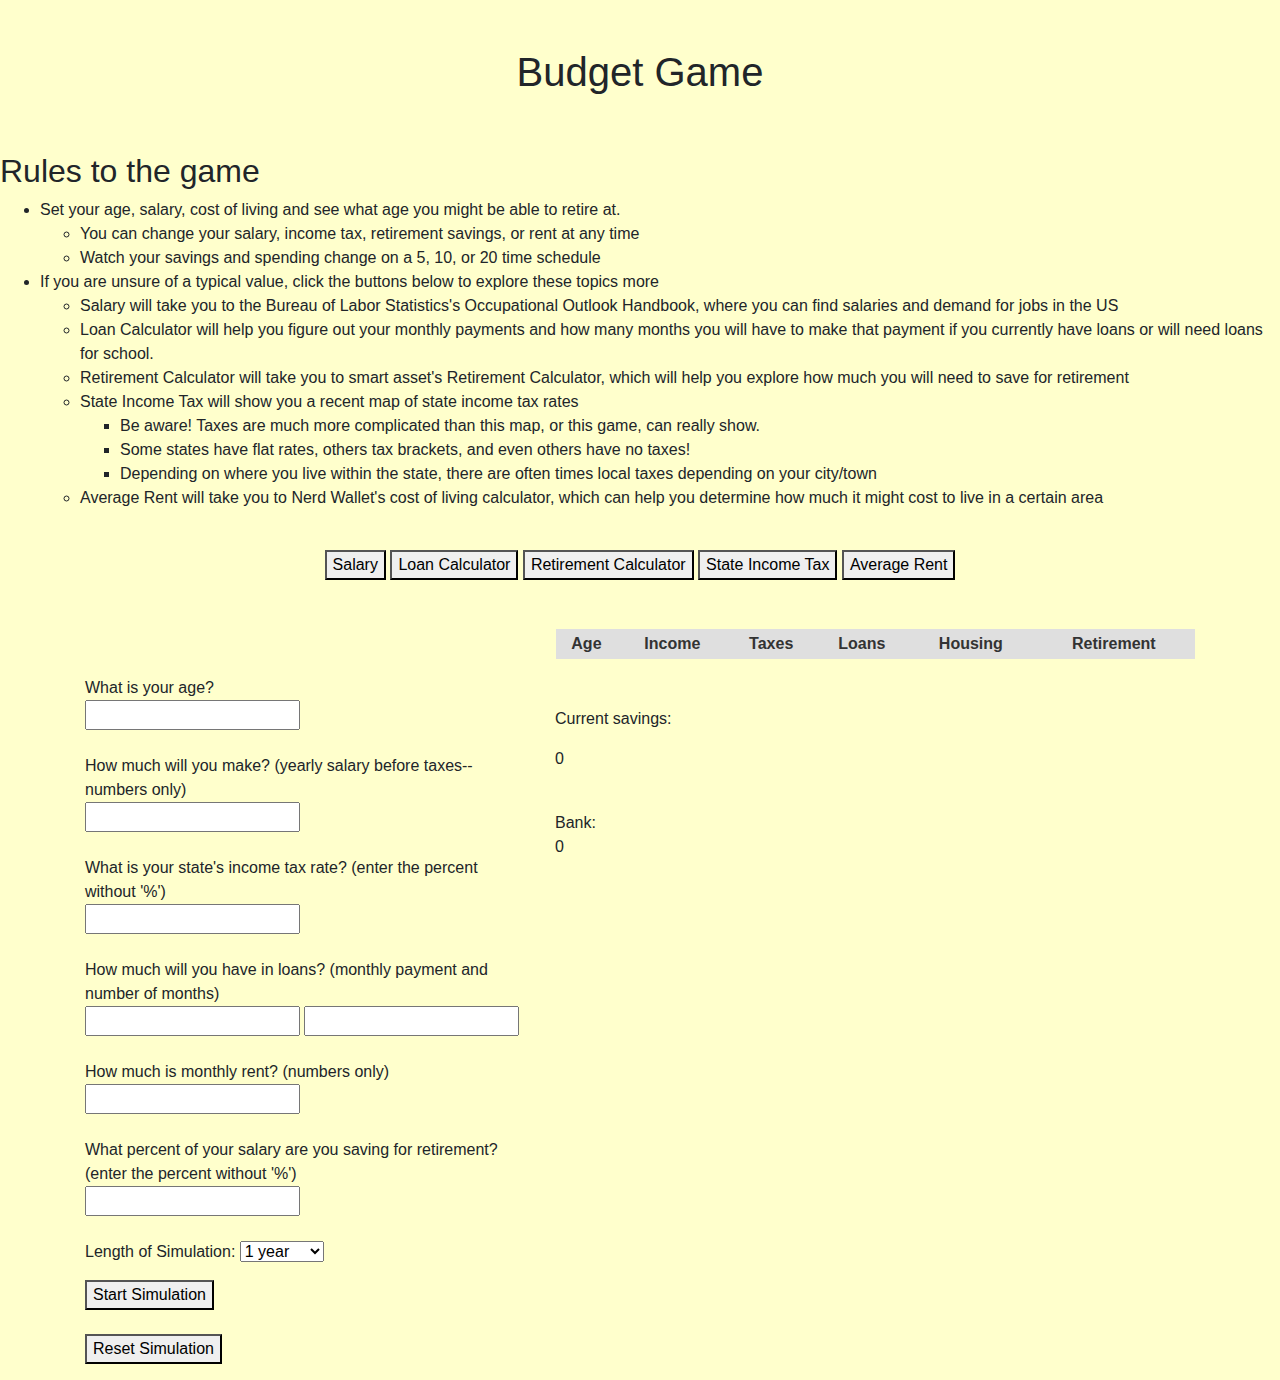
<file: newBudgetGame.html>
<!doctype html>
<head>
<title> Budget Game </title>
<link rel="stylesheet" href="https://stackpath.bootstrapcdn.com/bootstrap/4.3.1/css/bootstrap.min.css" integrity="sha384-ggOyR0iXCbMQv3Xipma34MD+dH/1fQ784/j6cY/iJTQUOhcWr7x9JvoRxT2MZw1T" crossorigin="anonymous">
<script src="https://cdn.plot.ly/plotly-latest.min.js"></script>
<script type="text/javascript">
	console.log("loaded page");
	function startSimulation() {
		console.log("at start of function");
		document.getElementById("age").disabled = "true";
		document.getElementById("monthlyPayment").disabled = "true";
		document.getElementById("loanLength").disabled = "true";
		
		//calculate amount of money taken out of salary for taxes
		var grossSal = document.getElementById("salary").value;
		console.log("gross salary: "+grossSal);
		var stateTax = document.getElementById("tax").value;
		var statePercent;
		if (stateTax === "0") {
			statePercent = 0;
		}
		else {
			statePercent = stateTax/100;
		}
		var taxValue;
		if (grossSal < 9525) {
			taxValue = grossSal*(.1+statePercent);
		}
		else if (grossSal < 38700) {
			taxValue = grossSal*(.12+statePercent);
		}
		else if (grossSal < 82500) {
			taxValue = grossSal*(.22+statePercent);
		}
		else if (grossSal < 157500) {
			taxValue = grossSal*(.24+statePercent);
		}
		else if (grossSal < 200000) {
			taxValue = grossSal*(.32+statePercent);
		}
		else if (grossSal < 500000) {
			taxValue = grossSal*(.35+statePercent);
		}
		else {
			taxValue = grossSal*(.37+statePercent);
		}
		
		// calculate amount taken out for retirement
		var retire = document.getElementById("retirement").value;
		console.log(retire);
		var savings;
		var percent = 100;
		var retirePercent = retire / percent;
		savings = retirePercent * grossSal;
		
		//calculate yearly rent
		var rent = document.getElementById("rent").value;
		var month = 12;
		var yearlyRent = rent * month;
		
		//loop to add rows to the table
		var startingAge = document.getElementById("age").value;
		var simLength = document.getElementById("simLength").value;
		var endAge = startingAge + simLength;
		var age;
		var addSavings=document.getElementById("currentRetireFund").innerHTML;
		var totalSavings;
		var yearTotal;
		var bankSum;
		var bank = document.getElementById("bank").innerHTML;
		
		for (i=0; i< simLength; i++) {
			console.log("in for loop");
			//calculate yearly loan payments
			var loanPymt = document.getElementById("monthlyPayment").value;
			var loanLen = document.getElementById("loanLength").value;
			var yearLoan;
			var loanInt;

			if (loanPymt === "0" || loanLen === "0") {
				yearLoan = 0;
			}
			else {
				if (loanLen > 11) {
					yearLoan = loanPymt*12;
					loanInt = loanLen - 12;
					document.getElementById("loanLength").value = loanInt;
				}
				else {
					yearLoan = loanPymt*loanLen;
					document.getElementById("loanLength").value = 0;
					document.getElementById("monthlyPayment").value = 0;
				}
			}

			//update retirement savings total
			console.log("before total savings");
			totalSavings = Number(savings) + Number(addSavings);
			console.log("totalSavings: "+totalSavings);
			console.log("savings: "+savings);
			console.log("addSavings: "+addSavings);
			console.log("total Savings"+totalSavings);
			var saveString = totalSavings.toString();
			console.log("save String"+saveString);
			document.getElementById("currentRetireFund").innerHTML = saveString;
			console.log("after total savings");
			
			//round tax to two decimals
			var taxRound = taxValue.toFixed(2);
			
			//update bank total
			console.log("before bank");
			console.log("bank: "+bank);
			console.log("grossSal: "+grossSal);
			console.log("yearLoan: "+yearLoan);
			console.log("taxRound: "+taxRound);
			console.log("yearlyRent: "+yearlyRent);
			console.log("savings: "+savings);
			yearTotal = Number(grossSal) + Number(bank) - Number(yearLoan) - Number(taxRound) - Number(yearlyRent) - Number(savings);
			var yearString = yearTotal.toString();
			document.getElementById("bank").innerHTML = yearString;
			console.log("after bank");
			console.log("yearTotal: "+yearTotal);
			console.log("yearString: "+yearString);
			
			//add row to table
			var table = document.getElementById("table");
			var row = table.insertRow(-1);
			var ageCell = row.insertCell(0);
			var incomeCell = row.insertCell(1);
			var taxCell = row.insertCell(2);
			var loanCell = row.insertCell(3);
			var rentCell = row.insertCell(4);
			var retireCell = row.insertCell(5);
			ageCell.innerHTML = startingAge;
			incomeCell.innerHTML = document.getElementById("salary").value;
			taxCell.innerHTML = taxRound;
			loanCell.innerHTML = yearLoan;
			rentCell.innerHTML = yearlyRent;
			retireCell.innerHTML = savings;
			
			console.log("added table row");
			age = Number(startingAge)+1;
			startingAge = age;
			console.log(age);
			document.getElementById("age").value = age;
		}
		console.log("exited while loop");	
		
	};
	
	function resetSimulation() {
		document.getElementById("age").disabled = "false";
		document.getElementById("monthlyPayment").disabled = "false";
		document.getElementById("loanLength").disabled = "false";
		
		document.getElementById("age").value = "";
		document.getElementById("monthlyPayment").value = "";
		document.getElementById("monthlyPayment").value = "";
		document.getElementById("salary").value = "";
		document.getElementById("rent").value = "";
		document.getElementById("retirement").value = "";
		document.getElementById("bank").innerHTML = "0";
		document.getElementById("currentRetireFund").innerHTML = "0";
		
		//delete table data
		for (var i = table.rows.length - 1; i > 0; i--) {
			table.deleteRow(i);
		}
	};

</script>	
<style> 
	body{
		background-color: rgb(255,255,204);
	}
	table {  
	    color: #333;
	    font-family: Helvetica, Arial, sans-serif;
	    width: 640px; 
	    border-collapse: 
	    collapse; border-spacing: 0; 
	}
	td, th {  
	    border: 1px solid transparent; /* No more visible border */
	    height: 30px; 
	    transition: all 0.3s;  /* Simple transition for hover effect */
	}
	th {  
	    background: #DFDFDF;  /* Darken header a bit */
	    font-weight: bold;
		text-align: center;
	}
	td {  
	    background: #FAFAFA;
	    text-align: center;
	}
	/* Cells in even rows (2,4,6...) are one color */        
	tr:nth-child(even) td { background: #FEFEFE; }   
	/* Cells in odd rows (1,3,5...) are another (excludes header cells)  */        
	tr:nth-child(odd) td { background: #FEFEFE; }  
	tr td:hover { background: #666; color: #FFF; }  
	/* Hover cell effect! */
	.buttonRow {
		text-align: center;
		margin: auto;
		justify-content: space-around;
	</style>
</head>
<body>
<br>
<br>
<center><h1> Budget Game </h1></center>
<br>
<br> 
<h2> Rules to the game </h2>
<ul>
	<li> Set your age, salary, cost of living and see what age you might be able to retire at. </li>
		<ul>
			<li> You can change your salary, income tax, retirement savings, or rent at any time </li>
			<li> Watch your savings and spending change on a 5, 10, or 20 time schedule </li>
			</ul>
	<li> If you are unsure of a typical value, click the buttons below to explore these topics more</li>
	<ul>
		<li>Salary will take you to the Bureau of Labor Statistics's Occupational Outlook Handbook, where you can find salaries and demand for jobs in the US</li>
		<li>Loan Calculator will help you figure out your monthly payments and how many months you will have to make that payment if you currently have loans or will need loans for school. </li>
		<li>Retirement Calculator will take you to smart asset's Retirement Calculator, which will help you explore how much you will need to save for retirement</li>
		<li>State Income Tax will show you a recent map of state income tax rates</li>
		<ul>
			<li>Be aware! Taxes are much more complicated than this map, or this game, can really show.</li>
			<li>Some states have flat rates, others tax brackets, and even others have no taxes!</li>
			<li>Depending on where you live within the state, there are often times local taxes depending on your city/town</li>
		</ul>
		<li>Average Rent will take you to Nerd Wallet's cost of living calculator, which can help you determine how much it might cost to live in a certain area</li>
	</ul>
</ul> 
<br>
<div class="container" style="margin-bottom: 0px;">
<div class="row">
	<div class="buttonRow">
	<button onclick="parent.open('https://www.bls.gov/ooh/')"> Salary </button>
	<button onclick="parent.open('https://sikadm.github.io/loancalc.html')"> Loan Calculator </button>
	<button onclick="parent.open('https://smartasset.com/retirement/retirement-calculator')"> Retirement Calculator </button>
	<button onclick="parent.open('https://files.taxfoundation.org/20180315171940/PIT-011.png')"> State Income Tax </button>
	<button onclick="parent.open('https://www.nerdwallet.com/cost-of-living-calculator')"> Average Rent </button>
	</div>
</div>
	<br>
	<br>
<div class="row">
<div class="col">
<br>
<br>
What is your age? <br>
<input type="number" id="age">
<br>
<br>
How much will you make? 
(yearly salary before taxes--numbers only) <br>
<input type="number" id="salary">
<br>
<br>
What is your state's income tax rate? (enter the percent without '%')<br>
<input type="number" id="tax">
<br>
<br>
How much will you have in loans? (monthly payment and number of months) <br>
<input type="number" id="monthlyPayment">
<input type="number" id="loanLength">
<br>
<br>
How much is monthly rent? (numbers only) <br>
<input type="number" id="rent">
<br>
<br>
What percent of your salary are you saving for retirement? (enter the percent without '%') <br>
<input type="number" id="retirement">
<br>
<br>
<p>
Length of Simulation:
<select id="simLength">
<option value=1> 1 year </option>
<option value=5> 5 years </option>
<option value=10> 10 years </option>
<option value=20> 20 years </option>
</select>
</p>
<button onclick="startSimulation()"> Start Simulation </button>
<br>
<br>
<button onclick="resetSimulation()"> Reset Simulation </button>
<p id="array"> </p>
</div>
<div class="col">
<div id="spendingTable">
	<table id="table">
		<tr>
			<th>Age</th>
			<th>Income</th>
			<th>Taxes</th>
			<th>Loans</th>
			<th>Housing</th>
			<th>Retirement</th>
		</tr>  
	</table>
	<br>
	<br>
	<p>
	Current savings: <p id="currentRetireFund">0</p>
	<br>
	Bank: <p id="bank">0</p>
	</p>
	
</div>
</div>
</div>
</div>
<script src="https://code.jquery.com/jquery-3.3.1.slim.min.js" integrity="sha384-q8i/X+965DzO0rT7abK41JStQIAqVgRVzpbzo5smXKp4YfRvH+8abtTE1Pi6jizo" crossorigin="anonymous"></script>
<script src="https://cdnjs.cloudflare.com/ajax/libs/popper.js/1.14.7/umd/popper.min.js" integrity="sha384-UO2eT0CpHqdSJQ6hJty5KVphtPhzWj9WO1clHTMGa3JDZwrnQq4sF86dIHNDz0W1" crossorigin="anonymous"></script>
<script src="https://stackpath.bootstrapcdn.com/bootstrap/4.3.1/js/bootstrap.min.js" integrity="sha384-JjSmVgyd0p3pXB1rRibZUAYoIIy6OrQ6VrjIEaFf/nJGzIxFDsf4x0xIM+B07jRM" crossorigin="anonymous"></script>
</body>
</html>
</file>
<file: css/budgetStyle.css>
body { 
				background-color: white; 
				text-align: center; 
				font-size: 20px; 
				font-family: lucida console;
			}
			h2 { 
				color: black; 
				font-size: 50px; 
				font-family: lucida console;
				position: relative;
				top: 50px;
			}
			.option {
				position: relative;
				width: 300px; 
				margin: auto;
				height: 170px; 
				border: 5px solid rgb(145,0,0); 
				background: white; 
				vertical-align: middle;
				color: black;
				font-size: 150%;
				cursor: pointer;
			}
			#Progress_Status {
				position: relative;
				width: 500px;
				background-color: white;
				top: 90%;
				left: 40%;
				margin: 50px 100px 0 -80px;
			}
			#progressbar {
				width: 18%;
				height: 35px;
				background-color: rgb(250,0,0);
				text-align: center;
				line-height: 32px;
				color: black;
			}
			input[type=button] {
				background-color: white;
				color: black;
				padding: 14px 40px;
				border-radius: 12px;
				border: 5px solid rgb(145,0,0); 
				font-size: 20px;
				margin: 25px;
			}
			label {
				color: black;
				font-size: 35px;
			}
			input [type=text] {
				width: 50%;
				padding: 12px 20px;
				margin: 25px;
				display: inline-block;
				border-radius: 4px;
				box-sizing: border-box;
				border: 5px solid rgb(145,0,0);
			}
			input[type=submit] {
				background-color: white;
				color: black;
				padding: 14px 40px;
				border-radius: 12px;
				border: 5px solid rgb(145,0,0); 
				font-size: 20px;
				margin: 15px;
			}
			textarea {
				width: 300px;
				  height: 70px;
				  padding: 12px 20px;
				  box-sizing: border-box;
				  border: 5px solid rgb(145,0,0); 
				  border-radius: 12px;
				  background-color: white;
				  font-size: 20px;
				  resize: none;
				align-content: left;
				margin: 25px;
			}
			#money_tracking {
				width: 300px; 
				margin: auto; 
				height: 70px; 
				border: 5px solid rgb(145,0,0); 
				background: white; 
				vertical-align: middle;
				position:absolute;
				top:20px;
				right: 20px;
				font-size: 30px;
			}
			#thoughtBubble {
				position:absolute;
				bottom: 25px;
				right: 20px;
				width: 300px;
				height: 300px;
			}
			#thought {
				position: absolute;
				bottom: 115px;
				right:75px;
				font-size: 20px;
				color: blue;
				width: 190px;
				height: 150px;
				text-align: center;
			}
			#iconrights {
				bottom: 5px;
				left: 5px;
				font-size: 10px;
				color: white;
			}
			.sidenav {
				height: 100%;
				width: 160px;
				position: fixed;
				z-index: 1;
				top: 0;
				left: 0;
				background-color: white;
				overflow-x: hidden;
				padding-top: 30px;
			}
			.sideNavBtn {
				padding: 6px 8px 6px 16px;
				text-decoration: none;
				font-size: 20px;
				color: black;
				display: block;
				border-style:solid;
				border-color:#bbb #888 #666 #aaa;
				border-width:3px 4px 4px 3px;
				margin: 3px;
				cursor: pointer;
			}
			.main {
				margin-left: 160px;
				padding: 0px 10px;
			}
			@media screen and (max-height: 450px) {
				.sidenav {padding-top: 16px;}
				.sidenav a {font-size: 18px;}
			}
			/* The Modal (background) */
			.modal {
			  display: none; /* Hidden by default */
			  position: fixed; /* Stay in place */
			  z-index: 1; /* Sit on top */
			  padding-top: 100px; /* Location of the box */
			  left: 0;
			  top: 0;
			  width: 100%; /* Full width */
			  height: 100%; /* Full height */
			  overflow: auto; /* Enable scroll if needed */
			  background-color: rgb(0,0,0); /* Fallback color */
			  background-color: rgba(0,0,0,0.4); /* Black w/ opacity */
			}
			/* Modal Content */
			.modal-content {
			  background-color: #fefefe;
			  margin: auto;
			  padding: 20px;
			  border: 1px solid #888;
			  width: 80%;
			}
			/* The Close Button */
			.close {
			  color: #aaaaaa;
			  float: right;
			  font-size: 28px;
			  font-weight: bold;
			}
			.close:hover,
			.close:focus {
			  color: #000;
			  text-decoration: none;
			  cursor: pointer;
			}
			table {  
			    color: #333;
			    font-family: Helvetica, Arial, sans-serif;
			    width: 640px; 
			    border-collapse: 
			    collapse; border-spacing: 0; 
			}
			td, th {  
			    border: 1px solid transparent; /* No more visible border */
			    height: 30px; 
			    transition: all 0.3s;  /* Simple transition for hover effect */
			}
			th {  
			    background: #DFDFDF;  /* Darken header a bit */
			    font-weight: bold;
			}
			td {  
			    background: #FAFAFA;
			    text-align: center;
			}
			/* Cells in even rows (2,4,6...) are one color */        
			tr:nth-child(even) td { background: #FEFEFE; }   
			/* Cells in odd rows (1,3,5...) are another (excludes header cells)  */        
			tr:nth-child(odd) td { background: #FEFEFE; }  
			tr td:hover { background: #666; color: #FFF; }  
			/* Hover cell effect! */
</file>
<file: css/stylesheet.css>
:root {
    --mainWhite: #f5f5f5f5;
    --mainDark: #333333;
    --mainGreen: #317b22;
    --mainRed: #b80c09;
    --mainBlue: #05668d;
}
  
body {
    background: var(--mainWhite);
    color: var(--mainDark);
}
.budget-feedback,
.expense-feedback {
  display: none;
}
  
  .loan-form {
    border: 0.15rem solid var(--mainGreen);
    padding: 1rem;
    border-radius: 0.25rem;
  }
  .expense-form {
    border: 0.15rem solid var(--mainRed);
    padding: 1rem;
    border-radius: 0.25rem;
  }
  .loan-submit {
    background: transparent;
    border: 0.1rem solid var(--mainGreen);
    color: var(--mainGreen);
  }
  .min-submit {
    background: transparent;
    border: 0.1rem solid var(--mainBlue);
    color: var(--mainBlue);
  }
  .expense-submit {
    background: transparent;
    border: 0.1rem solid var(--mainRed);
    color: var(--mainRed);
  }
  .expense-submit:hover {
    background: var(--mainRed);
    color: var(--mainWhite);
  }
  .budget-submit:hover {
    background: var(--mainGreen);
    color: var(--mainDark);
  }
  
  .loan-input {
    border: 0.05rem solid var(--mainGreen) !important;
  }
  .expense-input {
    border: 0.05rem solid var(--mainRed) !important;
  }
  .expense-amount,
  .expense-title {
    color: var(--mainRed);
  }
  .edit-icon {
    color: var(--mainBlue);
    cursor: pointer;
    font-size: 1rem;
    text-decoration: none !important;
  }
  .delete-icon {
    color: var(--mainRed);
    cursor: pointer;
    font-size: 1rem;
    text-decoration: none !important;
  }
  .edit-icon:hover {
    color: var(--mainBlue);
  }
  .delete-icon:hover {
    color: var(--mainRed);
  }
  .showItem {
    display: block;
  }
  .info-title {
    font-size: 1.5rem;
  }
  .budget {
    font-size: 1.6rem;
    color: var(--mainGreen);
  }
  .minBudget {
    font-size: 1.6rem;
    color: var(--mainBlue);
  }
  .expense {
    font-size: 1.6rem;
    color: var(--mainRed);
  }
  .balance {
    font-size: 1.6rem;
  }
  .budget-icon,
  .expense-icon,
  .balance-icon {
    font-size: 2.5rem;
    color: var(--mainBlue);
  }
  .showRed {
    color: var(--mainRed);
  }
  .showGreen {
    color: var(--mainGreen);
  }
  .showBlack {
    color: var(--mainDark);
  }
  @media screen and (min-width: 992px) {
    .budget {
      font-size: 2.6rem;
      color: var(--mainGreen);
    }
    .expense {
      font-size: 2.6rem;
      color: var(--mainRed);
    }
    .balance {
      font-size: 2.6rem;
    }
    .budget-icon,
    .expense-icon,
    .balance-icon {
      font-size: 3.5rem;
      color: var(--mainBlue);
    }
  }
  .list-item {
    flex: 0 0 33.33%;
    text-align: center;
  }
  .expense-item {
    height: 2rem;
  }
</file>
